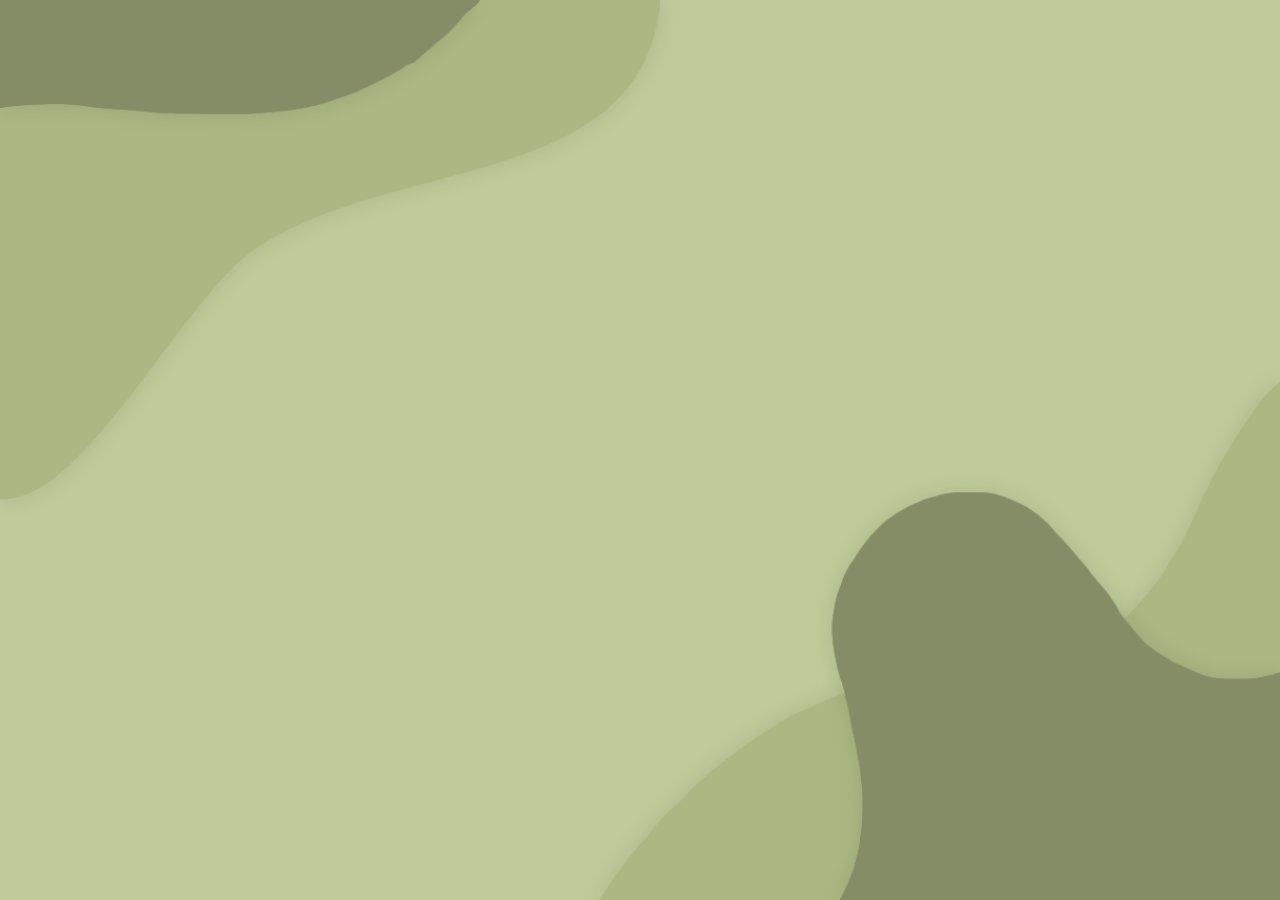
<file: index.html>
<!DOCTYPE html>
<html lang="pt-br">
<head>
    <meta charset="UTF-8">
    <meta name="viewport" content="width=device-width, initial-scale=1.0">
    <title>Links de Acesso</title>
    <link rel="stylesheet" href="style.css">
    <link href="https://fonts.googleapis.com/css2?family=Poppins:wght@400;600&display=swap" rel="stylesheet">

</head>
<body>
    <div class="ondaTop">
        <img class="top1" src="img/Fundo/topo1.png" alt="">
        <img class="top2"src="img/Fundo/topo2.png" alt="">
    </div>
    <div class="container">
        <div class="profile-picture">
            <div class="circulo-decorativo"></div>
            <img src="img/perfil.jpg" alt="foto de perfil">
        </div>
        <div class="card">
            <a class="" href="https://wa.me/5511951959084" target="_blank">WhatsApp</a>
        </div>
        <div class="card">
            <a href="https://www.canva.com/design/DAGpsHbnd9A/hu9El6apEdPbDSWs-qPL9w/view?utm_content=DAGpsHbnd9A&utm_campaign=designshare&utm_medium=link2&utm_source=uniquelinks&utlId=hc903510d94#"  target="_blank">Procedimentos</a>
        </div>
        <!-- <div class="card">
            <a href="site.html" target="_blank">Portifolio</a>
        </div> -->
    </div>
    <div class="ondaBottom">
        <img class="bottom1" src="img/Fundo/baixo1.png" alt="">
        <img class="bottom2" src="img/Fundo/baixo2.png" alt="">
    </div>
</body>
</html>
</file>
<file: style.css>
:root {
  --cor-fundo: #bfcb99;
  --cor-card: #e6d6a3;
  --cor-texto: #ffffff;
  --cor-sombra: rgba(0, 0, 0, 0.1);
  --cor-hover: #d4c28b;
}

* {
  margin: 0;
  padding: 0;
  box-sizing: border-box;
}

body {
  font-family: 'Poppins', sans-serif;
  background-color: var(--cor-fundo);
  background-size: cover;
  background-position: center;
  min-height: 100vh;
  color: var(--cor-texto);
}

.container {
  display: flex;
  flex-direction: column;
  align-items: center;
  padding-top: 50px;
}

.profile-picture {
  position: relative;
  margin-top: 80px;
  margin-bottom: 35px;
  filter: drop-shadow(0px 8px 15px var(--cor-sombra));
}

.circulo-decorativo {
  position: absolute;
  top: -20px;
  right: -20px;
  width: 80px;
  height: 80px;
  background-color: #e6dcbc;
  border-radius: 50%;
  z-index: 0;
  box-shadow: 0 0 10px var(--cor-sombra);
  animation: zoomFadeIn 1s ease forwards;
  transform-origin: center center;
  opacity: 0; /* começa invisível */
  transform: scale(0.10);
}

.profile-picture img {
  position: relative;
  z-index: 1;
  width: 180px;
  height: 180px;
  border-radius: 50%;
  background-color: var(--cor-texto);
  border: 6px solid var(--cor-card);
  animation: zoomFadeIn 1s ease forwards;
  transform-origin: center center;
  opacity: 0; /* começa invisível */
  transform: scale(0.8);
}

.card {
  width: 80%;
  max-width: 300px;
  background-color: var(--cor-card);
  margin: 10px 0;
  border-radius: 10px;
  text-align: center;
  box-shadow: 2px 2px 6px var(--cor-sombra);
  transition: background-color 0.3s ease;
  animation: fadeUp 0.8s ease-out forwards;
  opacity: 0
}

.card a {
  display: block;
  width: 100%;
  padding: 15px;
  text-decoration: none;
  color: var(--cor-texto);
  font-weight: 600;
  border-radius: 10px;
  transition: background-color 0.3s ease, transform 0.2s ease;
}

.card:hover {
  background-color: var(--cor-hover);
}

.card a:hover {
  transform: scale(1.02);
}

.ondaTop,
.ondaBottom {
  position: absolute;
  width: 100%;
  pointer-events: none;
  z-index: -1;
}

.ondaTop {
  top: 0;
  left: 0;
}

.ondaTop img {
  animation: slideFromTop 1s ease-out forwards;
}

.ondaTop .top1 {
  position: absolute;
  top: 0;
  left: 0;
  width: 60%;
  max-width: 700px;
  filter: drop-shadow(0px 0px 10px var(--cor-sombra));
}

.ondaTop .top2 {
  position: absolute;
  top: 0px;
  left: 0px;
  width: 50%;
  max-width: 500px;
  filter: drop-shadow(0px 0px 10px var(--cor-sombra));
  animation-delay: 0.3s;
}

.ondaBottom {
  bottom: 0;
  right: 0;
}

.ondaBottom img {
  animation: slideFromBottom 1s ease-out forwards;
}

.ondaBottom .bottom1 {
  position: absolute;
  bottom: 0;
  right: 0;
  width: 60%;
  max-width: 700px;
  filter: drop-shadow(0px 0px 10px var(--cor-sombra));

}

.ondaBottom .bottom2 {
  position: absolute;
  bottom: 0px;
  right: 0px;
  width: 50%;
  max-width: 500px;
  filter: drop-shadow(0px 0px 10px var(--cor-sombra));
  animation-delay: 0.3s;
}


/* Animação topo: de cima para posição original */
@keyframes slideFromTop {
  from {
    transform: translateY(-100%);
    opacity: 0;
  }
  to {
    transform: translateY(0);
    opacity: 1;
  }
}

/* Animação bottom: de baixo para posição original */
@keyframes slideFromBottom {
  from {
    transform: translateY(100%);
    opacity: 0;
  }
  to {
    transform: translateY(0);
    opacity: 1;
  }
}

@keyframes fadeUp {
  from {
    transform: translateY(40px);
    opacity: 0;
  }
  to {
    transform: translateY(0);
    opacity: 1;
  }
}

/* Keyframes para zoom + fade in da imagem */
@keyframes zoomFadeIn {
  0% {
    opacity: 0;
    transform: scale(0.8);
  }
  100% {
    opacity: 1;
    transform: scale(1);
  }
}
</file>
